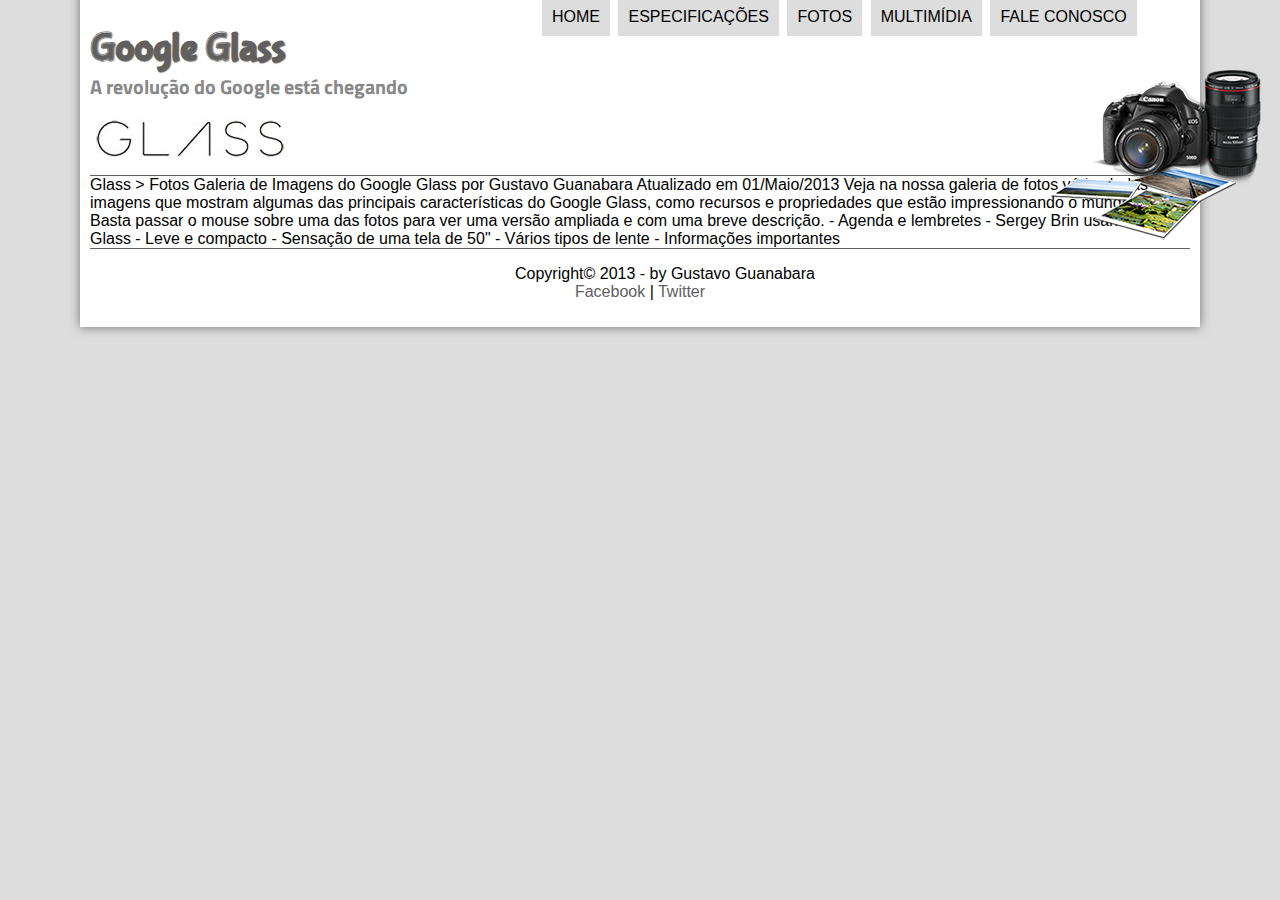
<file: fotos.html>
<!DOCTYPE html>
<html lang="pt-br">

<head>
	<meta charset="UTF-8"/>
	<title>Tudo Sobre Google Glass</title>
    <link rel="stylesheet" href="_css/estilo.css"/>
</head>
<script language="javascript" src="_javascript/funcoes.js"></script>
<body>
<div id="interface">

<header id="cabecalho">
	<hgroup>
	<h1>Google Glass</h1>
	<h2>A revolução do Google está chegando</h2>
	</hgroup>

	<img id="icone" src="_imagens/fotos.png"/>

	<nav id="menu">
		<h1>Menu Principal</h1>
		<ul type="circle">
			<li onmouseover="mudaFoto('_imagens/home.png')" onmouseout="mudaFoto('_imagens/fotos.png')"><a href="index.html">Home</a></li>
			<li onmouseover="mudaFoto('_imagens/especificacoes.png')" onmouseout="mudaFoto('_imagens/fotos.png')"><a href="specs.html">Especificações</a></li>
			<li onmouseover="mudaFoto('_imagens/fotos.png')" onmouseout="mudaFoto('_imagens/fotos.png')"><a href="fotos.html">Fotos</a></li>
			<li onmouseover="mudaFoto('_imagens/multimidia.png')" onmouseout="mudaFoto('_imagens/fotos.png')"><a href="multimidia.html">Multimídia</a></li>
			<li onmouseover="mudaFoto('_imagens/contato.png')" onmouseout="mudaFoto('_imagens/fotos.png')"><a href="fale-conosco.html">Fale conosco</a></li>
		</ul>
	</nav>
</header>

Glass > Fotos
Galeria de Imagens do Google Glass
por Gustavo Guanabara
Atualizado em 01/Maio/2013

Veja na nossa galeria de fotos várias belas imagens que mostram algumas das principais características do Google Glass, como recursos e propriedades que estão impressionando o mundo inteiro. Basta passar o mouse sobre uma das fotos para ver uma versão ampliada e com uma breve descrição.

- Agenda e lembretes
- Sergey Brin usando o Glass
- Leve e compacto
- Sensação de uma tela de 50"
- Vários tipos de lente
- Informações importantes

<footer id="rodape"> <!-- será o rodapé do site -->
<p>Copyright&copy; 2013 - by Gustavo Guanabara<br/>
<a href="https://www.facebook.com/CursosEmVideo/" target="_blank">Facebook</a> | 
<a href="https://twitter.com/guanabara" target="_blank">Twitter</a></p>
</footer>
</div>
</body>
</html>
</file>
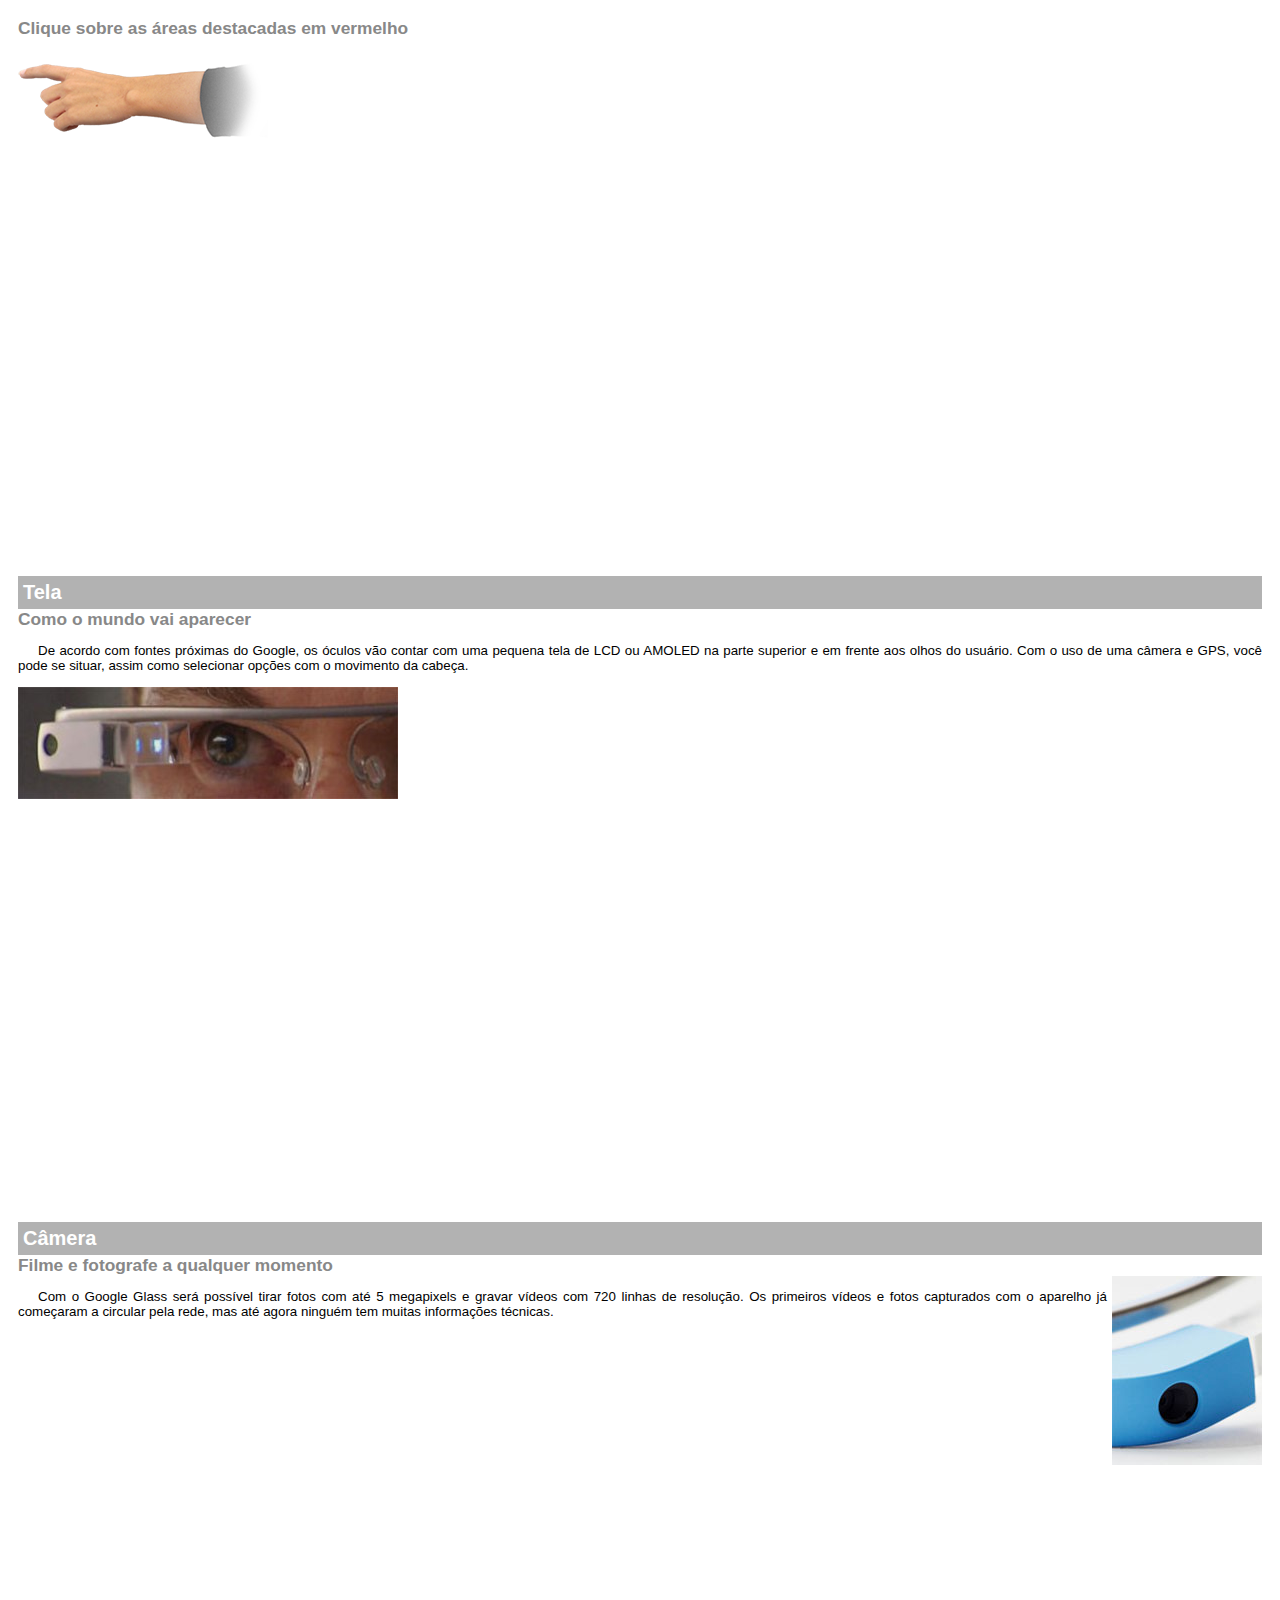
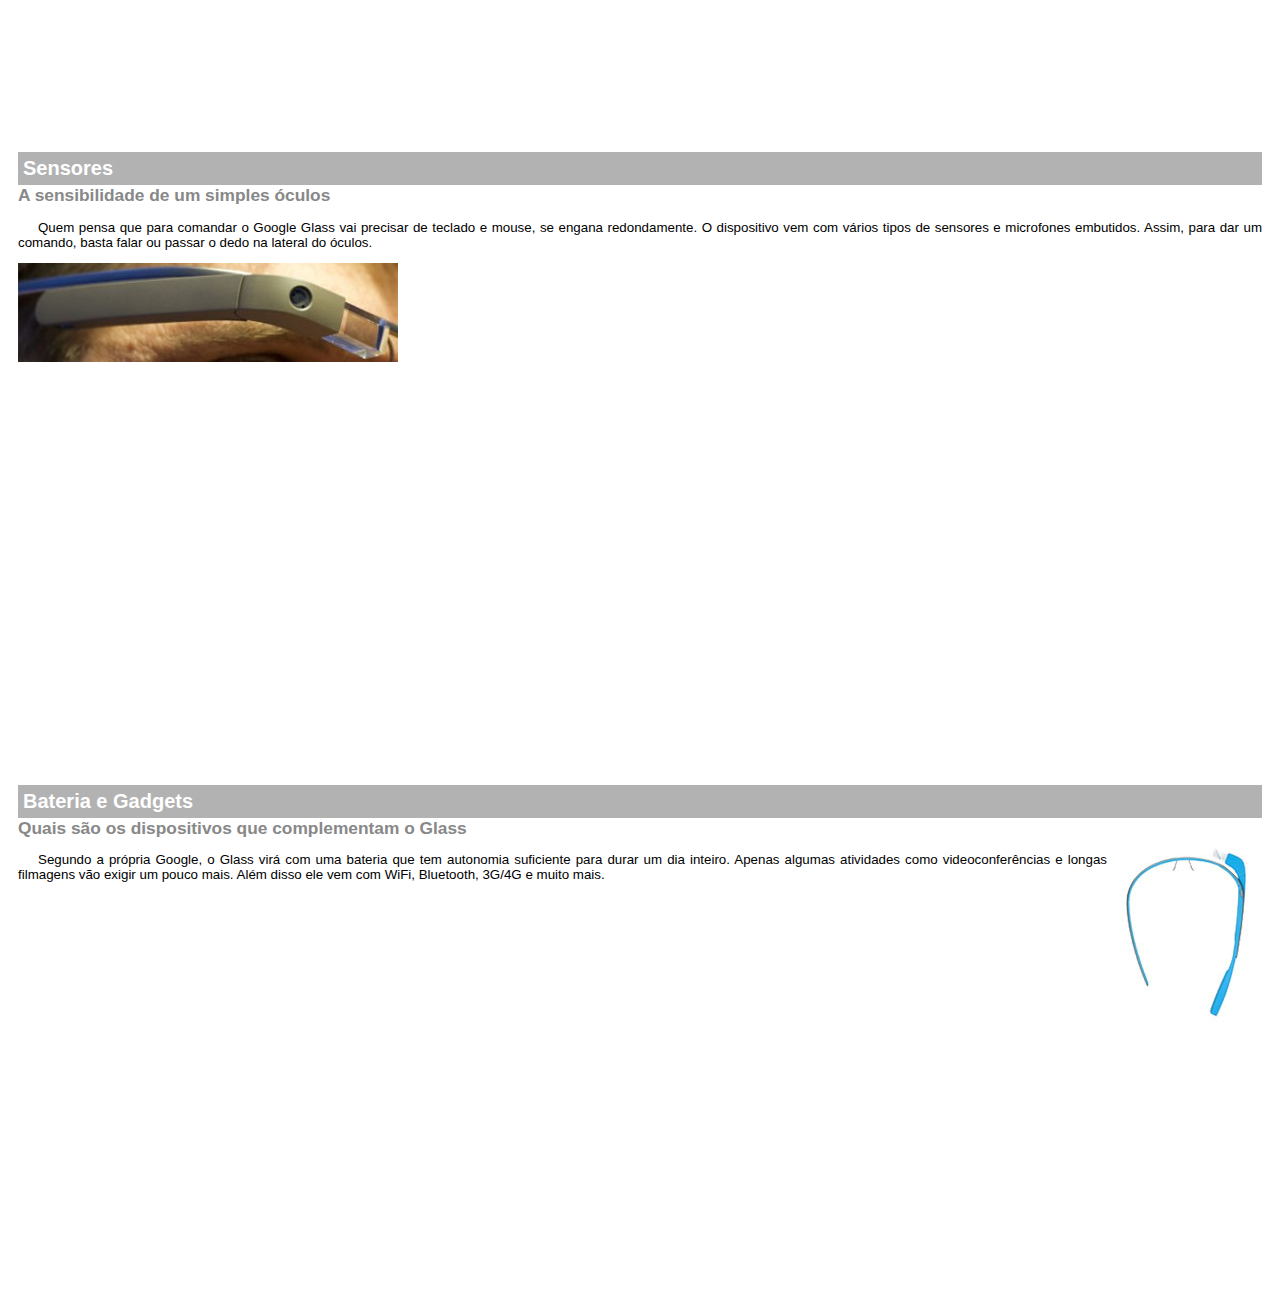
<file: google-glass.html>
<!DOCTYPE html>

<html>
<head>
	<meta charset="UTF-8"/>
	<title>Informações sobre Google Glass</title>
	<style>		
		body {
            font-family: Arial;
            font-size: 10pt;
			overflow: hidden;
		}
				
		p {
			text-align: justify;
			text-indent: 20px;
		}
		
		article h1 {
			font-size: 15pt;
			color: #ffffff;
			background-color: rgba(0,0,0,.3);
			padding: 5px;
			margin: 0px;
		}
		
		article h2 {
			font-size: 13pt;
			color: #888888;
			margin: 0px;
		}
		
		article {
			padding: 10px;
			margin-bottom: 400px;
		}
		
		img.img-dir {
			display: block;
			float: right;
			margin-left: 5px;
		}
		
	</style>
</head>
<body>

<article id="topo">
	<header>
		<h2>Clique sobre as áreas destacadas em vermelho</h2>
		
		<img src="_imagens/mao.png" alt="Mão apontando para a esquerda"/>
		
	</header>
</article>

<article id="tela">
	<header>
		<h1>Tela</h1>
		<h2>Como o mundo vai aparecer</h2>
			<p>De acordo com fontes próximas do Google, os óculos vão contar com uma pequena tela de LCD ou AMOLED na parte superior e em frente aos olhos do usuário. Com o uso de uma câmera e GPS, você pode se situar, assim como selecionar opções com o movimento da cabeça.</p>
			
			<img src="_imagens/det-tela.jpg" alt="Tela do Google Glass"/>
			
	</header>
</article>

<article id="camera">
	<header>
		<h1>Câmera</h1>
		<h2>Filme e fotografe a qualquer momento</h2>
		
			<img src="_imagens/det-camera.jpg" class="img-dir" alt="Câmera do Google Glass"/>
			
			<p>Com o Google Glass será possível tirar fotos com até 5 megapixels e gravar vídeos com 720 linhas de resolução. Os primeiros vídeos e fotos capturados com o aparelho já começaram a circular pela rede, mas até agora ninguém tem muitas informações técnicas.</p>
	</header>
</article>

<article id="sensores">
	<header>
		<h1>Sensores</h1>
		<h2>A sensibilidade de um simples óculos</h2>
			<p>Quem pensa que para comandar o Google Glass vai precisar de teclado e mouse, se engana redondamente. O dispositivo vem com vários tipos de sensores e microfones embutidos. Assim, para dar um comando, basta falar ou passar o dedo na lateral do óculos.</p>
			
			<img src="_imagens/det-touch.jpg" alt="Sensores do Google Glass"/>
			
	</header>
</article>

<article id="gadgets">
	<header>
		<h1>Bateria e Gadgets</h1>
		<h2>Quais são os dispositivos que complementam o Glass</h2>
		
			<img src="_imagens/det-bateria.jpg" class="img-dir" alt="Bateria e Gadgets do Google Glass"/>
			
			<p>Segundo a própria Google, o Glass virá com uma bateria que tem autonomia suficiente para durar um dia inteiro. Apenas algumas atividades como videoconferências e longas filmagens vão exigir um pouco mais. Além disso ele vem com WiFi, Bluetooth, 3G/4G e muito mais.</p>
	</header>
</article>

</body>
</html>
</file>
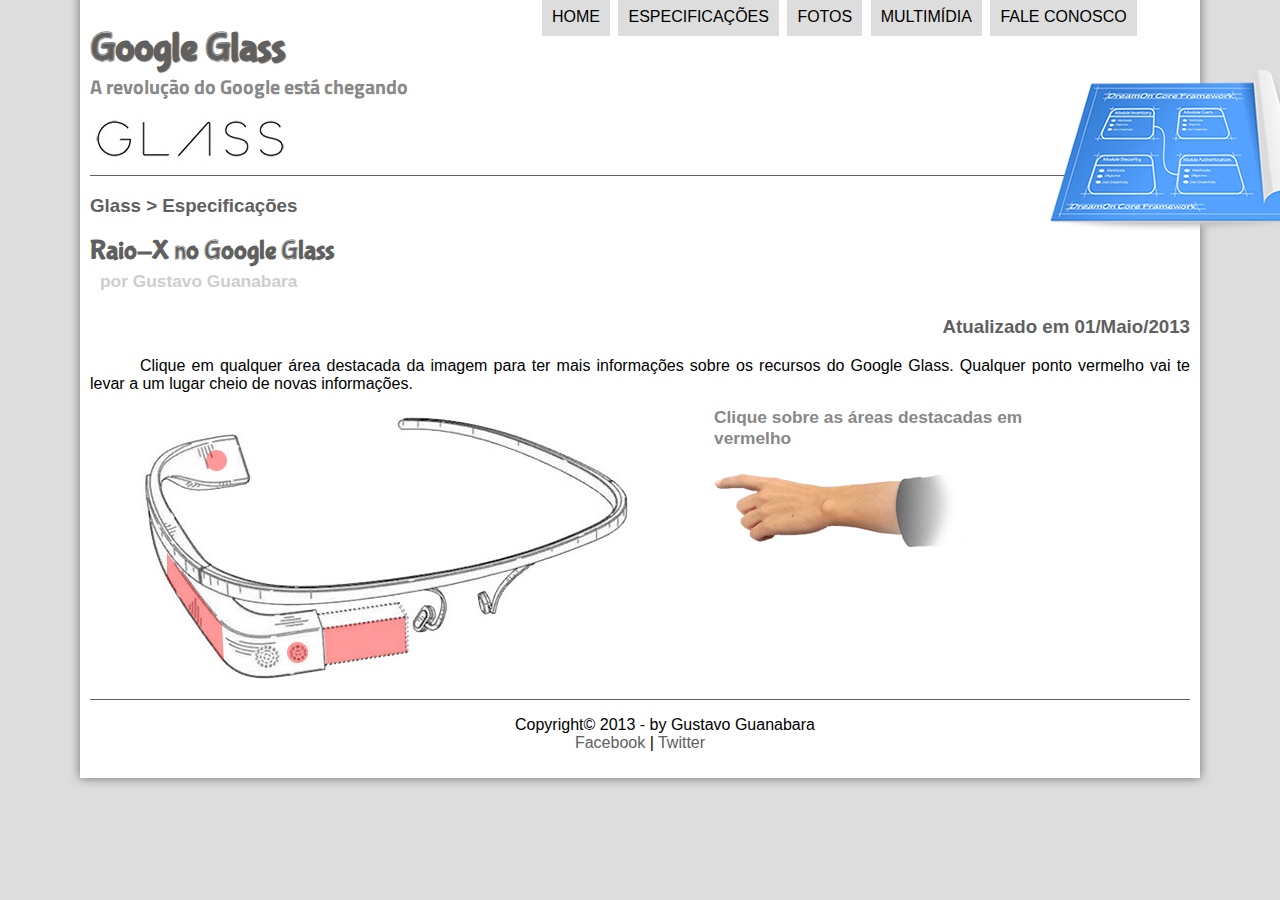
<file: specs.html>
<!DOCTYPE html>
<html lang="pt-br">

<head>
	<meta charset="UTF-8"/>
	<title>Tudo Sobre Google Glass</title>
    <link rel="stylesheet" href="_css/estilo.css"/>
	<link rel="stylesheet" href="_css/specs.css"/>
</head>
<script language="javascript" src="_javascript/funcoes.js"></script>
<body>
<div id="interface">

<header id="cabecalho">
	<hgroup>
	<h1>Google Glass</h1>
	<h2>A revolução do Google está chegando</h2>
	</hgroup>

	<img id="icone" src="_imagens/especificacoes.png"/>

	<nav id="menu">
		<h1>Menu Principal</h1>
		<ul type="circle">
			<li onmouseover="mudaFoto('_imagens/home.png')" onmouseout="mudaFoto('_imagens/especificacoes.png')"><a href="index.html">Home</a></li>
			<li onmouseover="mudaFoto('_imagens/especificacoes.png')" onmouseout="mudaFoto('_imagens/especificacoes.png')"><a href="specs.html">Especificações</a></li>
			<li onmouseover="mudaFoto('_imagens/fotos.png')" onmouseout="mudaFoto('_imagens/especificacoes.png')"><a href="fotos.html">Fotos</a></li>
			<li onmouseover="mudaFoto('_imagens/multimidia.png')" onmouseout="mudaFoto('_imagens/especificacoes.png')"><a href="multimidia.html">Multimídia</a></li>
			<li onmouseover="mudaFoto('_imagens/contato.png')" onmouseout="mudaFoto('_imagens/especificacoes.png')"><a href="fale-conosco.html">Fale conosco</a></li>
		</ul>
	</nav>
</header>

<section id="corpo-full">

<article id="noticia-principal">
	<header id="cabecalho-artigo">
		<hgroup>
			<h3>Glass > Especificações</h3>
			<h1>Raio-X no Google Glass</h1>
			<h2>por Gustavo Guanabara</h2>
			<h3 class="direita">Atualizado em 01/Maio/2013</h3>

			<p>Clique em qualquer área destacada da imagem para ter mais informações sobre os recursos do Google Glass. Qualquer ponto vermelho vai te levar a um lugar cheio de novas informações.</p>
			
			<section id="conteudo">
				<img src="_imagens/glass-esquema-marcado.jpg" usemap="#meumapa"/>
				<map name="meumapa">
					<area shape="poly" coords="183,221,265,209,267,243,186,257" href="google-glass.html#tela" target="janela"/>
					<area shape="circle" coords="158,244,11" href="google-glass.html#camera" target="janela"/>
					<area shape="circle" coords="77,52,11" href="google-glass.html#gadgets" target="janela"/>
					<area shape="poly" coords="28,146,82,216,84,251,28,169" href="google-glass.html#sensores" target="janela"/>
				</map>
				<div class="scroll-escondido">
					<iframe src="google-glass.html" name="janela" id="frame-spec"/>
					</iframe>
				</div>
			</section>
		</hgroup>
	</header>
</article>
</section>

<footer id="rodape"> <!-- será o rodapé do site -->
<p>Copyright&copy; 2013 - by Gustavo Guanabara<br/>
<a href="https://www.facebook.com/CursosEmVideo/" target="_blank">Facebook</a> | 
<a href="https://twitter.com/guanabara" target="_blank">Twitter</a></p>
</footer>
</div>
</body>
</html>
</file>
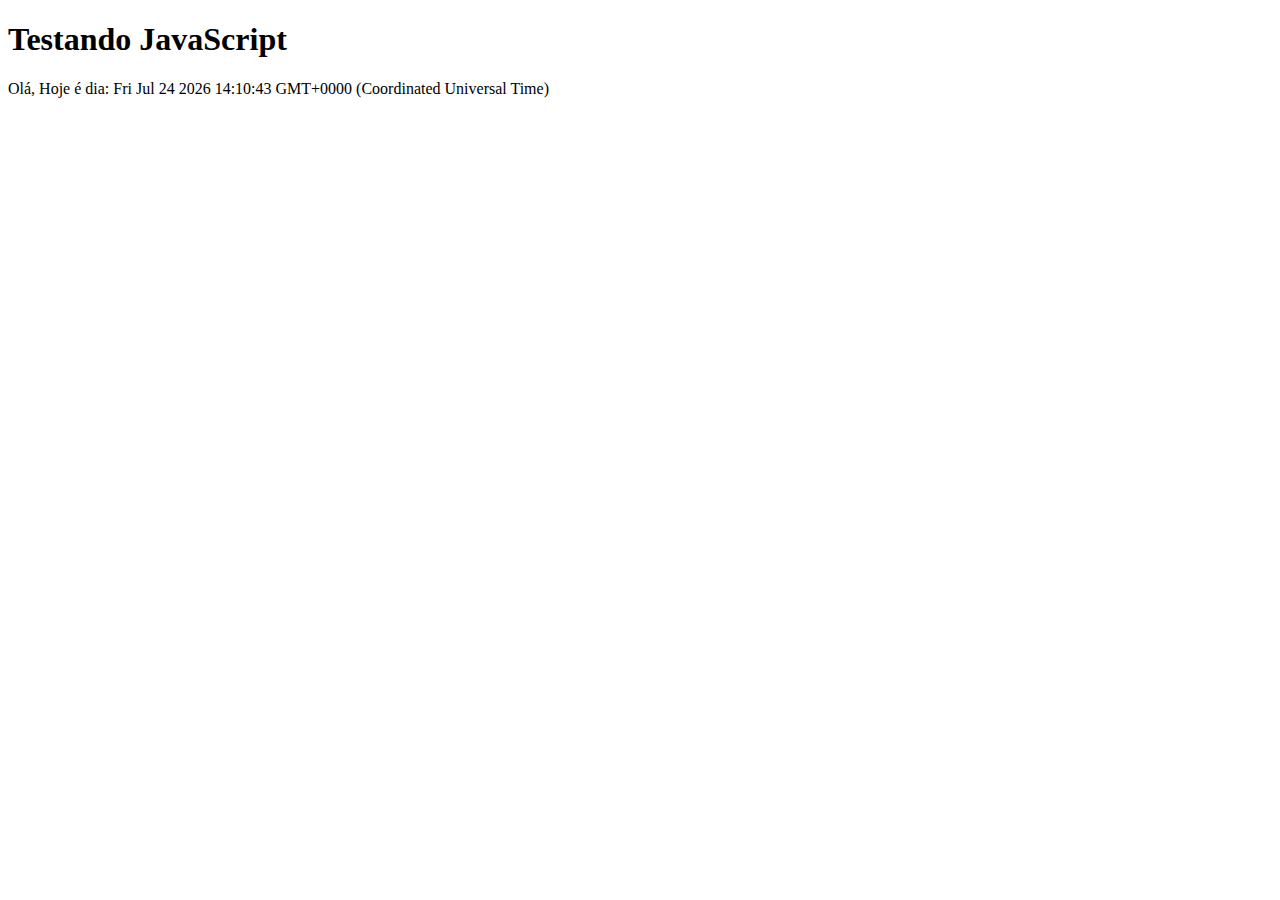
<file: teste.html>
<!DOCTYPE html>
<html lang="pt-br">
<head>
	<title>Teste JavaScript</title>
	<meta charset="utf-8"/>
</head>
<body>
	<h1>Testando JavaScript</h1>
	<script>
		document.write("Olá, Hoje é dia: " + Date());
	</script>
	<script>
		
		alert("Olá, Mundo! Seja Bem-Vindo!");
		
	</script>
</body>
</html>
</file>
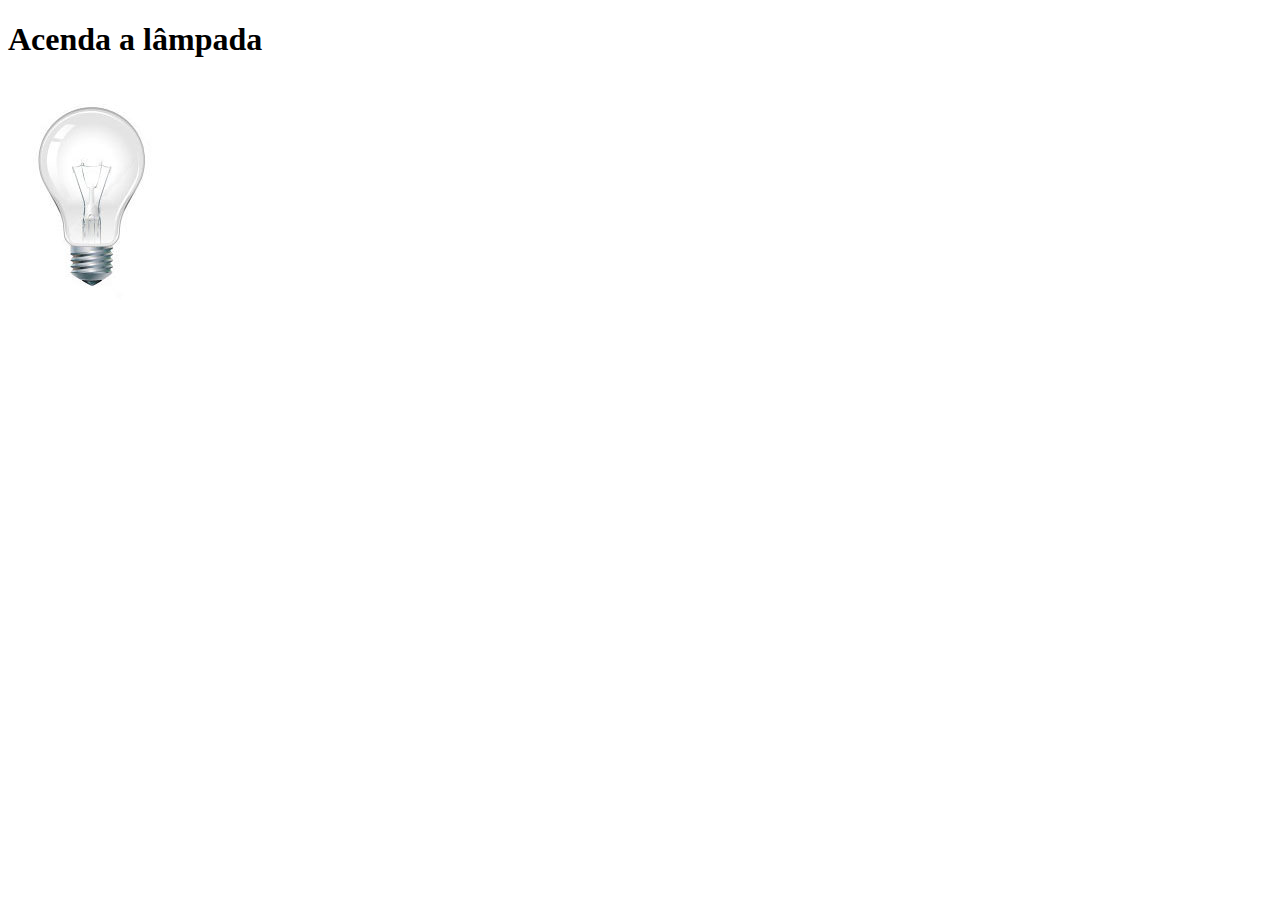
<file: testejs2.html>
<!DOCTYPE html>
<html>
<head>
	<title>Teste JavaScript</title>
	<meta charset="UTF-8"/>
	<script>
		quebrada = false;
		function mudaLampada(tipo) {			
			if (!quebrada) {
				document.getElementById("luz").src = "_imagens/" + tipo + ".jpg";
				if (tipo == 'lampada-quebrada') {
					quebrada = true;
				}
			}			
		}
	</script>
</head>
<body>
	<h1>Acenda a lâmpada</h1>
	<img src="_imagens/lampada-apagada.jpg" id="luz" onmousemove="mudaLampada('lampada-acesa')" onmouseout="mudaLampada('lampada-apagada')" onclick="mudaLampada('lampada-quebrada')"/>
</body>
</html>
</file>
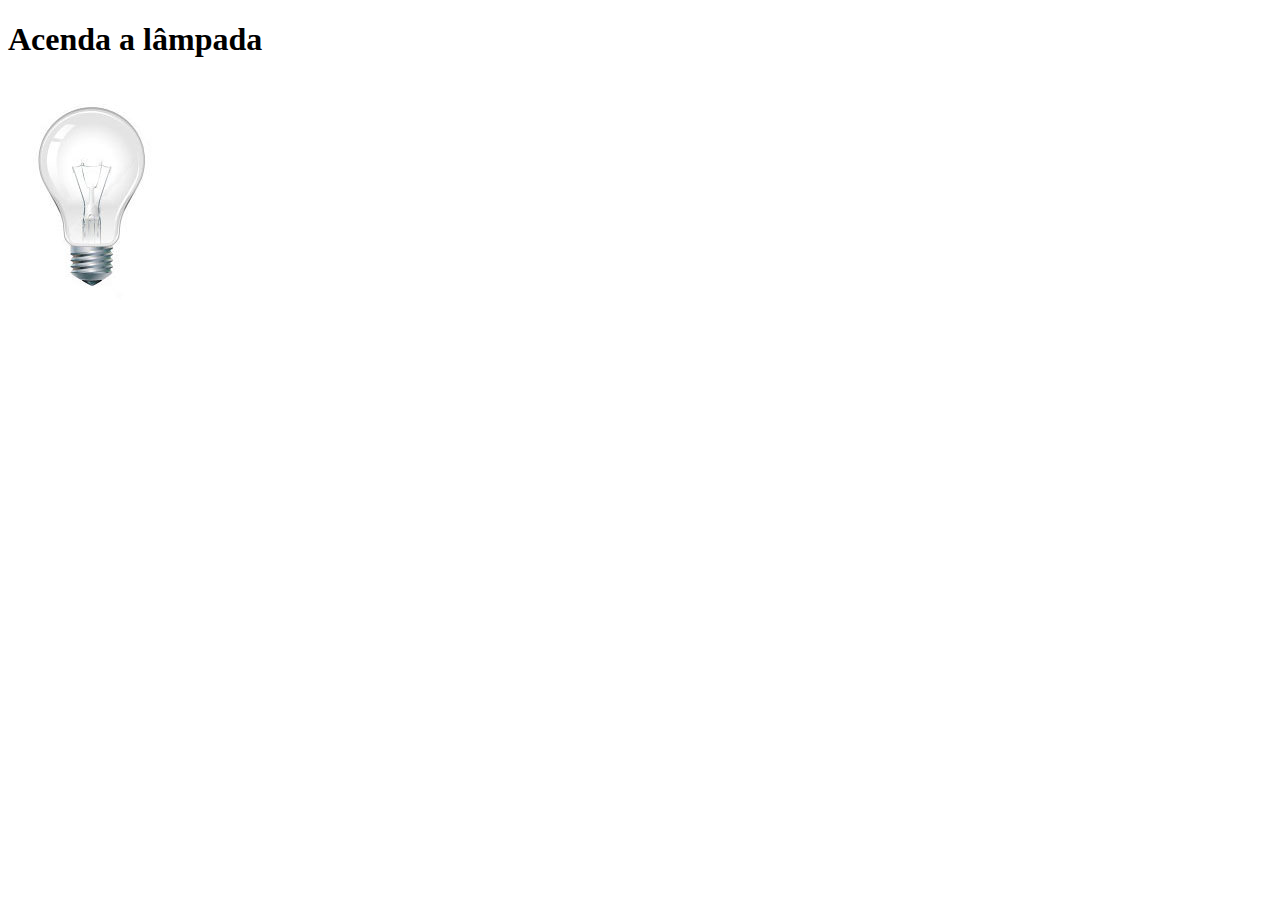
<file: testejs3.html>
<!DOCTYPE html>
<html>
<head>
	<title>Teste JavaScript</title>
	<meta charset="UTF-8"/>
	<script>
		function acendeLampada() {
			document.getElementById("luz").src = "_imagens/lampada-acesa.jpg";
		}
		function apagaLampada() {
			document.getElementById("luz").src = "_imagens/lampada-apagada.jpg";
		}
		function quebraLampada() {
			document.getElementById("luz").src = "_imagens/lampada-quebrada.jpg";
		}
	</script>
</head>
<body>
	<h1>Acenda a lâmpada</h1>
	<img src="_imagens/lampada-apagada.jpg" id="luz" onmousemove="acendeLampada()" onmouseout="apagaLampada()" onclick="quebraLampada()"/>
</body>
</html>
</file>
<file: _css/estilo.css>
@charset "UTF-8";
@import url(https://fonts.googleapis.com/css2?family=Titillium+Web&display=swap); /* importando fonte externa */
@font-face { /* Adicionando um estilo de fonte por css */
	font-family: 'FonteLogo';
	src: url("../_fonts/bubblegum-sans-regular.otf");
}

body{
	font-family: Arial, sans-serif;
    background-color: #dddddd;
	color: rgba(0,0,0,1):	
}

div#interface { /* a div está dentro de todo o body, diferente do menu principal que tem posição absoluta */
	width: 1100px;
	background-color: #ffffff;
/* a sequencia é definida por
			cima, dir,baixo,esq */ 
	margin: -20px auto 0px auto;  /* Quando quiser centralizar algo, trabalho com as margens */
	/*		     desloc lat   desloc vert  espalham sombra   cor sombra*/
	box-shadow:      0px          0px            10px       rgba(0,0,0,.5);  
				/* foi dado bastante espaço afim de descrever acima nos comentários as propriedades*/
	padding: 10px 10px 10px 10px; /* a configuração é a mesma do "margin" que está um pouco acima */
	/* como os valores de padding são todos iguais, poderia informar somente uma vez, tipo:
	padding: 10px;  --> o navegador entenderá que todos os 4 valores serão os mesmos */
}

header#cabecalho img#icone {
	position: absolute;
	left: 1050px;
	top: 70px;
}

header#cabecalho{
	border-bottom: 1px #606060 solid;
	height: 150px;
	background: url("../_imagens/glass-logo-peq.jpg") no-repeat 0px 90px;
}

header#cabecalho h1 {
	font-family: 'FonteLogo', sans-serif;
	font-size: 30pt;
	color: #606060;
	text-shadow: 1px 1px 1px rgba(0,0,0,.6);
	padding: 0px;
	margin-bottom: 0px;
}

header#cabecalho h2 {
	font-family: 'Titillium Web', sans-serif;
	font-size: 15pt;
	color: #888888;
	padding: 0px;
	margin-top: 0px;
	margin-left: 0px;
}

p{
	text-align: justify;
	text-indent: 50px;
}

a {
	color: #606060;
	text-decoration: none;
}

a:hover {
	text-decoration: underline;
}

/* Formatação de imagens com legendas */

figure.foto-legenda {
	position: relative;
	border: 8px solid white;
	box-shadow: 1px 1px 4px black;
}

figure.foto-legenda img {
	width: 100%;
	/*height: 100%;*/
}

figure.foto-legenda figcaption {
	opacity: 0;
	position: absolute;
	top: 0px;
	background-color: rgba(0,0,0,.4);
	color: white;
	width: 100%;
	height: 100%;
	padding: 10px;
	box-sizing: border-box;
	transition: 1.5s;
	-webkit-transition: 1.5s;
	-ms-transition: 1.5s;
	-o-transition: 1.5s;
	-moz-transition: 1.5s;
}

figure.foto-legenda figcaption:hover {
	opacity: 1;
}

/* Formatação do Menu */

/* Trabalha na área de navegação como um todo */
nav#menu {
	display: block;
}

/* Trabalha na lista como um todo */
nav#menu ul{
	list-style: none; /* retira os marcadores da lista */
	text-transform: uppercase; /* transforma todas as letras em maiúscula */
	position: absolute; /* posiciona a lista de forma absoluta dentro do site, ignorando o container NAV
						   se quisesse fazer isso dentro do container NAV, ao invés de 'absolute' seria 'relative' */
	top: -20px;
	left: 500px;
}

/* Trabalha com os itens da lista */
nav#menu li { 
	display: inline-block; /* coloca os itens da lista um ao lado do outro */
	background-color: #dddddd; /* Fundo cinza claro */
	padding: 10px; /* aumenta o espaço dentro da área dos itens da lista */
	margin: 2px; /* aumenta o espaço em volta dos itens fora da área dos itens da lista */
	/*transition: background-color 1.5s; /* transição para o hover */
}

/* ação quando passar o mouse sobre os itens da lista */
nav#menu li:hover {
	background-color: #606060;
	transition: background-color 1.5s; /* transição para o hover */
	/* Prefixr para navegadores */
	-webkit-transition: background-color 1.5s; /* Safari, chrome, android */
	-ms-transition: background-color 1.5s; /* IntExplorer */
	-moz-transition: background-color 1.5s; /* Mozilla */
	-o-transition: background-color 1.5s; /* Opera */
}

nav#menu h1 {
	display: none; /* Esconde os textos com 'h1' */
}

nav#menu a {
	color: #000000;
	text-decoration: none;
	transition: 0.5s;
	-webkit-transition: 0.5s;
	-ms-transition: 0.5s;
	-o-transition: 0.5s;
	-moz-transition: 0.5s;
}

nav#menu a:hover {
	color: #ffffff;
	text-decoration: underline;
}

section#corpo {
	display: block;
	width: 625px;
	float: left;
	border-right: 1px solid #606060;
	padding-right: 10px;
}

article#noticia-principal h2 {
	font-size: 13pt;
	color: #606060;
	background-color: #dddddd;
	padding: 5px 0px 5px 10px;
	margin: 10px 0px 10px 0px;
}

header#cabecalho-artigo h1{
	font-family: 'FonteLogo', sans-serif;
	font-size: 20pt;
	color: #606060;
	margin-bottom: 0px;
	margin-top: 0px;
}

header#cabecalho-artigo h2{
	font-size: 13pt;
	color: #cecece;
	background: none;
	margin: 0px;
}

.direita {
	text-align: right;
}

header#cabecalho-artigo h3{
	font-size: 12 pt;
	color: #606060;
}

table#tabelaspec {
	border: 1px solid #606060;
	border-spacing: 0px;
	margin-left: auto;
	margin-right: auto;
	box-shadow: 2px 2px 2px rgba(0,0,0,.5);
}

table#tabelaspec td {
	border: 1px solid #606060;
	padding: 10px;
	text-align: center;
	vertical-align: middle;
}

table#tabelaspec td.ce {
	color: #ffffff;
	background: #606060;
	vertical-align: top; /* A classe se sobrepoe a tag principal */
	font-weight: bold;
	text-align: right;
}

table#tabelaspec td.cd {
	background: #cecece;
	text-align: left;
}

table#tabelaspec caption {
	color: #888888;
	font-size: 13pt;
	font-weight: bolder;
}

table#tabelaspec caption span.data {
	display: block;
	float: right;
	color: #000000;
	font-size: 8pt;
	margin-top: 10px;
}

aside#lateral {
	display: block;
	width: 420px;
	float: right;
	padding: 10px;
	background: #dddddd;
	margin: 10px;
	box-shadow: 2px 2px 2px rgba(0,0,0,.5);
}

aside#lateral h1 {
	font-family: 'FonteLogo', sans-serif;
	font-size: 20pt;
	color: #606060;
	margin-top: 0px;
}

aside#lateral h2 {
	background-color: #606060;
	font-size: 13pt;
	color: #ffffff;
}

footer#rodape {
	clear: both;
	border-top: 1px solid #606060;
}

footer#rodape p {
	text-align: center;
}

video#video1 {
	margin: 0 auto;
	margin-bottom: 10px;
	width: auto;
	display: block;
}
</file>
<file: _css/specs.css>
@charset "UTF-8";

section#conteudo {
	width: 1000px;
	margin: auto;	
}

.scroll-escondido {
	float: right;
	width: 454px;
	height: 300px;
	margin-right: 40px;
	overflow-x: hidden;
	overflow-y: hidden;
	margin-top: -10px;
}


iframe#frame-spec {
	width: 420px;
	height: 300px;
	margin-left: 50px;
	border: none;
	margin-top: -10px;
}
</file>
